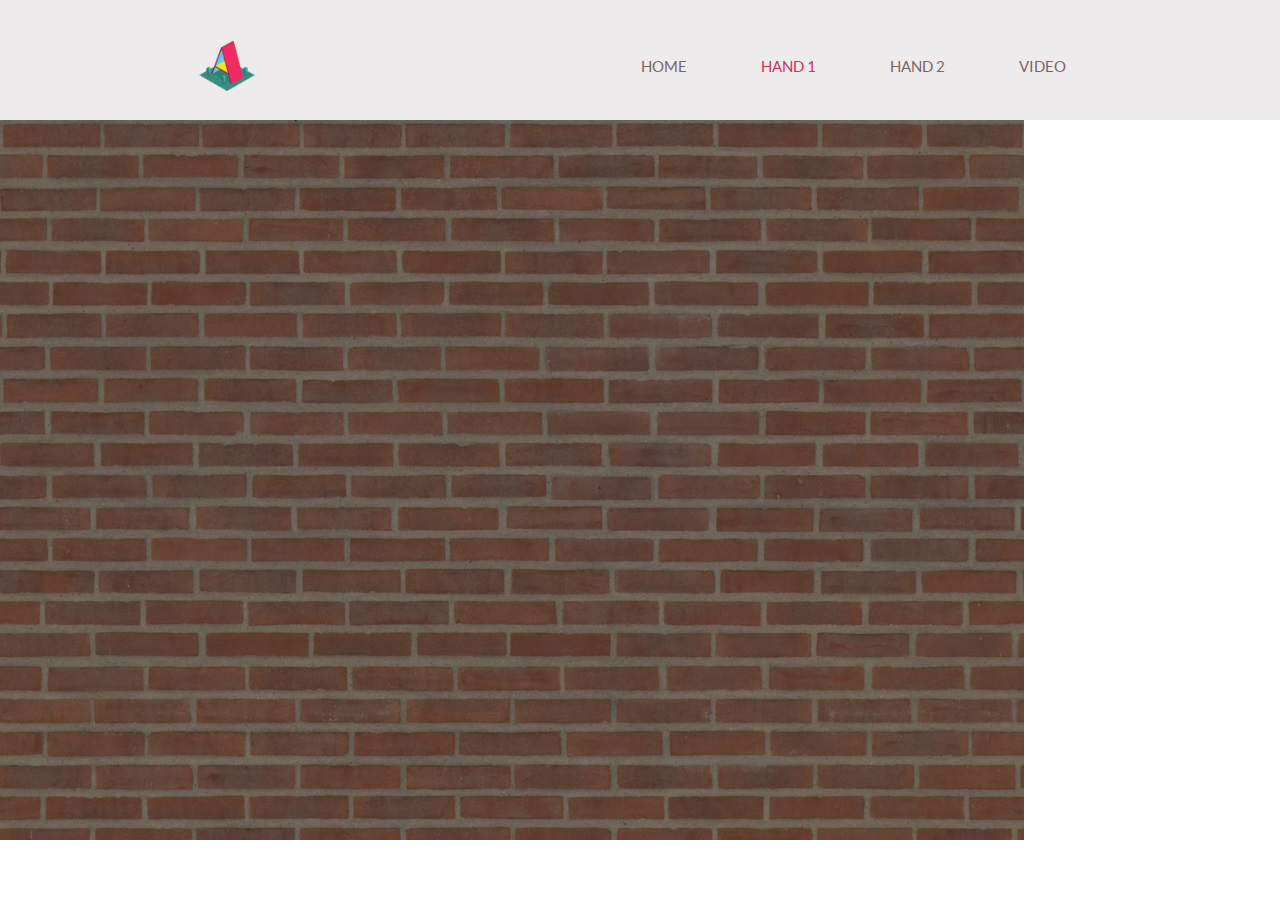
<file: Hand1.html>
<!doctype html>
<!-- Website template by freewebsitetemplates.com -->
<html>
<head>
	<meta charset="UTF-8">
	<meta name="viewport" content="width=device-width, initial-scale=1.0">
	<title>about - Frozen Yogurt Shop</title>
	<link rel="stylesheet" href="css/style.css" type="text/css">
    <script src="https://aframe.io/releases/1.0.4/aframe.min.js"></script>
</head>
<body>
	<div id="page">
		<div id="header">
			<div>
                <a href="index.html" class="logo"><img src="images/AFrame.png" width="50" height="50"></a>
				<ul id="navigation">
					<li class="menu">
						<a href="index.html">Home</a>
					</li>
					<li class="selected">
						<a href="Hand1.html">Hand 1</a>
					</li>
					<li class="menu">
						<a href="Hand2.html">Hand 2</a>
					</li>
                    <li class="menu">
						<a href="Video.html">Video</a>
					</li>
				</ul>
			</div>
		</div>
		<div id="body" class="home">
                <a-scene embedded vr-mode-ui inspector>
                    <a-assets>
                        <img id="floorTexture" src="Textures/bricksTex.jpg">
                        <img id="floorNRM" src="Textures/bricksNRM.jpg">
                        <img id="sky" src="Textures/clear-sunny-sky.jpg">
                        <a-asset-item id="car" src="3DModels/sportcar.017.glb"></a-asset-item>
                    </a-assets>

                    <!-- Floor -->
                    <a-plane position="" ;="" rotation="-90 0 0" width="10000" height="10000" color="#FFFFFF" src="#floorTexture" repeat="5000 5000" normal-map="#floorNRM" normal-texture-repeat="5000 5000" material="" geometry="" shadow="cast: false">
                    </a-plane>

                    <!-- sky -->
                    <a-sky src="#sky"
                       rotation="0 64 0">
                    </a-sky>

                    <!-- lights -->

                    <a-entity light="color: #BBB;
                                     type: ambient;
                                     intensity: .3">
                    </a-entity>

                    <!-- this light is almost the same as ambient so doesn't make much sense in this scene but the handin said one of each light -->
                    <a-entity light="angle: 0; color: #ffffff; groundColor: #bbb; intensity: 0.16; type: hemisphere"></a-entity>

                    <a-entity position="0 2 0" 
                              light="type: directional;
                                     castShadow: true;
                                     color: #FFFFFF;
                                     intensity: 1">
                    </a-entity>

                    <a-entity light="angle: 45;
                                     type: spot"
                              position="0 3 -3"
                              rotation="270 0 0">
                    </a-entity>

                    <a-entity position="5 .5 -3" 
                              light="distance: 15 ;  type:  point;  castShadow:  true;  intensity:  0"
                              animation="property: light.intensity;
                                     from: 0;
                                     to: 1;
                                     loop: true;
                                     dir: alternate;
                                     dur: 4000">
                    </a-entity>

                    <!-- Camera -->
                    <a-entity position="0 0 5">
                        <a-camera user-height="1.6">
                        </a-camera>
                    </a-entity>

                    <!-- animated car with texture -->

                    <a-entity gltf-model="#car"
                              position="0 .1 -3"
                              scale=".01 .01 .01"
                              animation="property: rotation;
                                         to: 0 360 0;
                                         loop: true;
                                         dur: 10000;
                                         easing: linear"
                              shadow="cast: true;"
                              shader="">
                    </a-entity>
                    
                    <!-- had more models but tried in quest and can barely handle the car rotating so i removed the other models -->
                </a-scene>
        </div>
	</div>
</body>
</html>
</file>
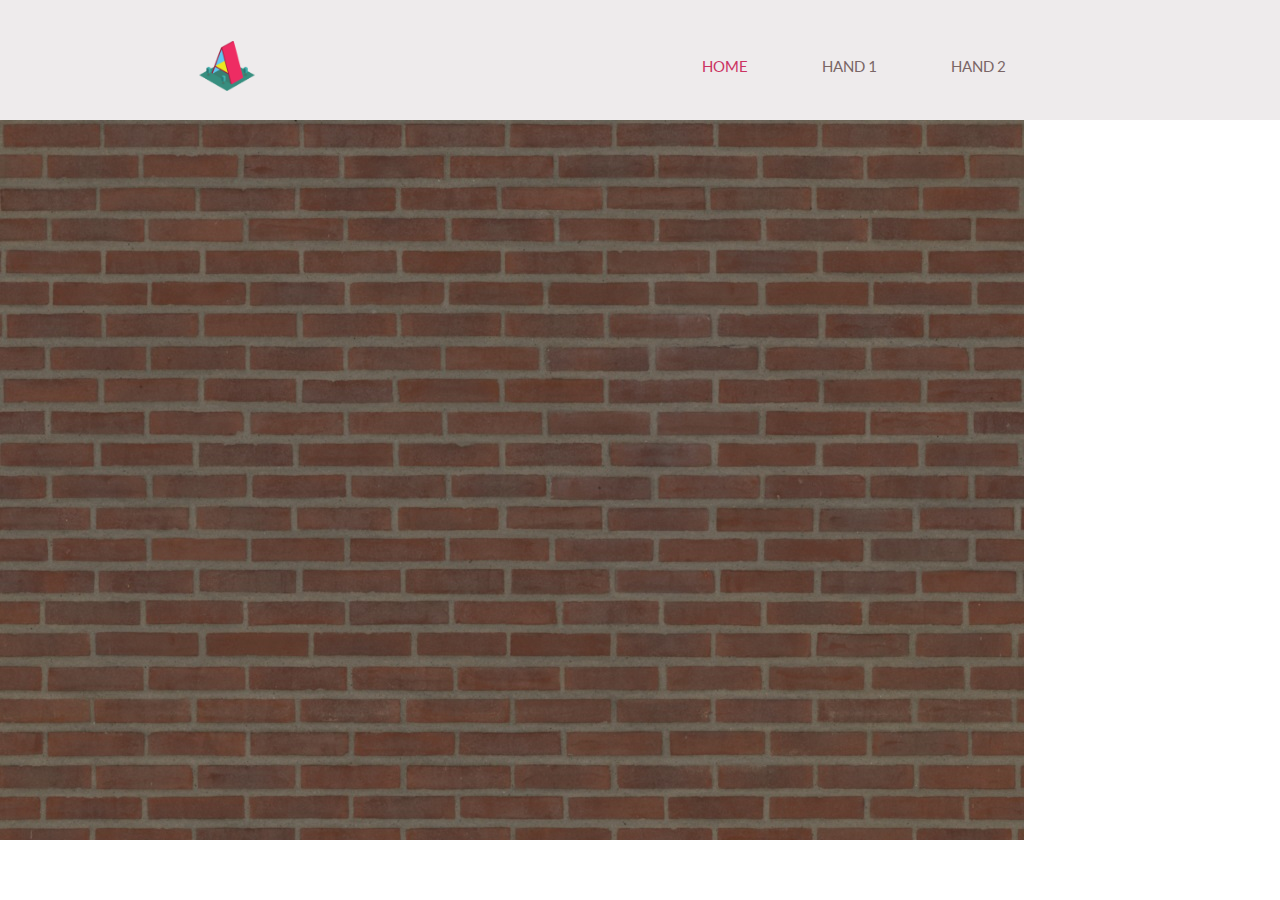
<file: WebVR/Hand1.html>
<!doctype html>
<!-- Website template by freewebsitetemplates.com -->
<html>
<head>
	<meta charset="UTF-8">
	<meta name="viewport" content="width=device-width, initial-scale=1.0">
	<title>about - Frozen Yogurt Shop</title>
	<link rel="stylesheet" href="css/style.css" type="text/css">
    <script src="https://aframe.io/releases/1.0.4/aframe.min.js"></script>
</head>
<body>
	<div id="page">
		<div id="header">
			<div>
                <a href="index.html" class="logo"><img src="images/AFrame.png" width="50" height="50"></a>
				<ul id="navigation">
					<li class="selected">
						<a href="index.html">Home</a>
					</li>
					<li class="menu">
						<a href="Hand1.html">Hand 1</a>
					</li>
					<li class="menu">
						<a href="Hand2.html">Hand 2</a>
					</li>
				</ul>
			</div>
		</div>
		<div id="body" class="home">
                <a-scene embedded vr-mode-ui inspector>
                    <a-assets>
                        <img id="floorTexture" src="Textures/bricksTex.jpg">
                        <img id="floorNRM" src="Textures/bricksNRM.jpg">
                        <img id="sky" src="Textures/clear-sunny-sky.jpg">
                        <a-asset-item id="bed" src="3DModels/Single_Bed.gltf"></a-asset-item>
                        <a-asset-item id="mosque" src="3DModels/Mosque.gltf"></a-asset-item>
                        <a-asset-item id="car" src="3DModels/sportcar.017.glb"></a-asset-item>
                    </a-assets>

                    <!-- Floor -->
                    <a-plane position="" ;="" rotation="-90 0 0" width="10000" height="10000" color="#FFFFFF" src="#floorTexture" repeat="5000 5000" normal-map="#floorNRM" normal-texture-repeat="5000 5000" material="" geometry="" shadow="cast: false">
                    </a-plane>

                    <!-- sky 
                    <a-sky src="#sky"
                       rotation="0 64 0">
                    </a-sky>-->

                    <!-- lights -->

                    <a-entity light="color: #BBB;
                                     type: ambient;
                                     intensity: .3">
                    </a-entity>

                    <!-- this light is almost the same as ambient so doesn't make much sense in this scene but the handin said one of each light -->
                    <a-entity light="angle: 0; color: #ffffff; groundColor: #bbb; intensity: 0.16; type: hemisphere"></a-entity>

                    <a-entity position="0 2 0" 
                              light="type: directional;
                                     castShadow: true;
                                     color: #FFFFFF;
                                     intensity: 1">
                    </a-entity>

                    <a-entity light="angle: 45;
                                     type: spot"
                              position="0 3 -3"
                              rotation="270 0 0">
                    </a-entity>

                    <a-entity position="10 3 5" 
                              light="distance: 15 ;  type:  point;  castShadow:  true;  intensity:  10"
                              animation="property: light.intensity;
                                     from: 0;
                                     to: 1.5;
                                     loop: true;
                                     dir: alternate;
                                     dur: 4000">
                    </a-entity>

                    <!-- Camera -->
                    <a-entity position="0 0 5">
                        <a-camera user-height="1.6">
                        </a-camera>
                    </a-entity>

                    <!-- animated car with texture -->

                    <a-entity gltf-model="#car"
                              position="0 .1 -3"
                              scale=".01 .01 .01"
                              animation="property: rotation;
                                         to: 0 360 0;
                                         loop: true;
                                         dur: 10000;
                                         easing: linear"
                              shadow="cast: true;"
                              shader="">
                    </a-entity>

                    <!-- mosque -->
                    <a-entity data-brackets-id="21708"
                              gltf-model="3DModels/Mosque.gltf"
                              position="10 -0.2 5"
                              shadow="receive: false">
                    </a-entity>
                </a-scene>
        </div>
	</div>
</body>
</html>
</file>
<file: css/style.css>
body {
	margin: 0;
	padding: 0;
	position: relative;
	width: auto;
}
body #page {
	margin: 0;
	overflow: hidden;
	padding: 0;
	width: auto;
}
a {
	text-decoration: none;
	outline: none;
}
a:active {
	background: none;
}
img {
	border: none;
}

a-scene{
    display: block;
    position: relative;
    height: 100%;
    width: 100%;
}

iframe {
    width: 80vW;
    height: 80vh;
    padding-left: 10vw
}

#body {
	margin: 0;
	overflow: hidden;
	padding: 0;
	position: relative;
	width: 100%;
}

#body.home {
	margin: 0;
	overflow: hidden;
	padding: 0;
	position: relative;
	width: 100%;
    height: 80vh;
}

#body.home div.header a {
	color: #000000;
	display: block;
	font-family: quicksand-bold-webfont;
	font-size: 24px;
	font-weight: normal;
	height: 40px;
	line-height: 24px;
	margin: 0;
	padding: 20px 0 0;
	text-align: center;
	text-transform: uppercase;
	width: 100%;
	z-index: 90;
}

#body.home p {
	color: #7a6666;
	display: block;
	font-family: roboto-regular-webfont;
	font-size: 14px;
	font-weight: normal;
	line-height: 24px;
	margin: 0;
	padding: 0;
	text-align: center;
	width: 100%;
}

/*----FONTS----*/

@font-face {
	font-family: 'roboto-regular-webfont';
	src: url('../fonts/roboto-regular-webfont.eot');
	src: url('../fonts/roboto-regular-webfont.woff') format('woff'), url('../fonts/roboto-regular-webfont.ttf') format('truetype'), url('../fonts/roboto-regular-webfont.svg') format('svg');
}

@font-face {
	font-family: 'quicksand-bold-webfont';
	src: url('../fonts/quicksand-bold-webfont.eot');
	src: url('../fonts/quicksand-bold-webfont.woff') format('woff'), url('../fonts/quicksand-bold-webfont.ttf') format('truetype'), url('../fonts/quicksand-bold-webfont.svg') format('svg');
}

@font-face {
	font-family: 'magra-bold-webfont';
	src: url('../fonts/magra-bold-webfont.eot');
	src: url('../fonts/magra-bold-webfont.woff') format('woff'), url('../fonts/magra-bold-webfont.ttf') format('truetype'), url('../fonts/magra-bold-webfont.svg') format('svg');
}

@font-face {
	font-family: 'lato-regular-webfont';
	src: url('../fonts/lato-regular-webfont.eot');
	src: url('../fonts/lato-regular-webfont.woff') format('woff'), url('../fonts/lato-regular-webfont.ttf') format('truetype'), url('../fonts/lato-regular-webfont.svg') format('svg');
}

@font-face {
	font-family: 'lato-bold-webfont';
	src: url('../fonts/lato-bold-webfont.eot');
	src: url('../fonts/lato-bold-webfont.woff') format('woff'), url('../fonts/lato-bold-webfont.ttf') format('truetype'), url('../fonts/lato-bold-webfont.svg') format('svg');
}

/*----header-styles----*/

#header {
	background-color: #eeebec;
	margin: 0;
	padding: 0;
	position: relative;
	width: 100%;
}

#header div {
	margin: 0 auto;
	max-width: 940px;
	overflow: hidden;
	padding: 41px 10px 27px;
}

#header div a.logo {
	float: left;
	margin: 0 0 0 29px;
	padding: 0;
	width: auto;
}

#header div a.logo img {
	display: block;
	margin: 0;
	padding: 0;
	width: auto;
}

#header div ul {
	display: inline-block;
	float: right;
	list-style: none outside none;
	margin: 0 auto;
	padding: 17px 0 0;
	text-align: center;
	width: 513px;
}

#header div ul li {
	display: inline-block;
	*float: left; /* Needed for IE7 and old versions */
	margin: 0 35px;
	padding: 0;
	position: relative;
	width: auto;
}

#header div ul li a {
	color: #7a6666;
	font-family: lato-regular-webfont;
	font-size: 15px;
	font-weight: normal;
	line-height: 15px;
	margin: 0;
	padding: 0;
	text-align: center;
	text-transform: uppercase;
}

#header div ul li.selected a, #header div ul li.selected a:hover {
	color: #cb3362;
}

#header div ul li a:hover, #header div ul li.menu:hover ul li a {
	color: #c8c10d;
}

#header div ul li.menu {
	min-height: 35px;
	z-index: 80;
}
</file>
<file: WebVR/css/style.css>
body {
	margin: 0;
	padding: 0;
	position: relative;
	width: auto;
}
body #page {
	margin: 0;
	overflow: hidden;
	padding: 0;
	width: auto;
}
a {
	text-decoration: none;
	outline: none;
}
a:active {
	background: none;
}
img {
	border: none;
}
a-scene{
    display: block;
    position: relative;
    height: 100%;
    width: 100%;
}

#body {
	margin: 0;
	overflow: hidden;
	padding: 0;
	position: relative;
	width: 100%;
}

#body.home {
	margin: 0;
	overflow: hidden;
	padding: 0;
	position: relative;
	width: 100%;
    height: 80vh;
}

/*----FONTS----*/

@font-face {
	font-family: 'roboto-regular-webfont';
	src: url('../fonts/roboto-regular-webfont.eot');
	src: url('../fonts/roboto-regular-webfont.woff') format('woff'), url('../fonts/roboto-regular-webfont.ttf') format('truetype'), url('../fonts/roboto-regular-webfont.svg') format('svg');
}

@font-face {
	font-family: 'quicksand-bold-webfont';
	src: url('../fonts/quicksand-bold-webfont.eot');
	src: url('../fonts/quicksand-bold-webfont.woff') format('woff'), url('../fonts/quicksand-bold-webfont.ttf') format('truetype'), url('../fonts/quicksand-bold-webfont.svg') format('svg');
}

@font-face {
	font-family: 'magra-bold-webfont';
	src: url('../fonts/magra-bold-webfont.eot');
	src: url('../fonts/magra-bold-webfont.woff') format('woff'), url('../fonts/magra-bold-webfont.ttf') format('truetype'), url('../fonts/magra-bold-webfont.svg') format('svg');
}

@font-face {
	font-family: 'lato-regular-webfont';
	src: url('../fonts/lato-regular-webfont.eot');
	src: url('../fonts/lato-regular-webfont.woff') format('woff'), url('../fonts/lato-regular-webfont.ttf') format('truetype'), url('../fonts/lato-regular-webfont.svg') format('svg');
}

@font-face {
	font-family: 'lato-bold-webfont';
	src: url('../fonts/lato-bold-webfont.eot');
	src: url('../fonts/lato-bold-webfont.woff') format('woff'), url('../fonts/lato-bold-webfont.ttf') format('truetype'), url('../fonts/lato-bold-webfont.svg') format('svg');
}

/*----header-styles----*/

#header {
	background-color: #eeebec;
	margin: 0;
	padding: 0;
	position: relative;
	width: 100%;
}

#header div {
	margin: 0 auto;
	max-width: 940px;
	overflow: hidden;
	padding: 41px 10px 27px;
}

#header div a.logo {
	float: left;
	margin: 0 0 0 29px;
	padding: 0;
	width: auto;
}

#header div a.logo img {
	display: block;
	margin: 0;
	padding: 0;
	width: auto;
}

#header div ul {
	display: inline-block;
	float: right;
	list-style: none outside none;
	margin: 0 auto;
	padding: 17px 0 0;
	text-align: center;
	width: 513px;
}

#header div ul li {
	display: inline-block;
	*float: left; /* Needed for IE7 and old versions */
	margin: 0 35px;
	padding: 0;
	position: relative;
	width: auto;
}

#header div ul li a {
	color: #7a6666;
	font-family: lato-regular-webfont;
	font-size: 15px;
	font-weight: normal;
	line-height: 15px;
	margin: 0;
	padding: 0;
	text-align: center;
	text-transform: uppercase;
}

#header div ul li.selected a, #header div ul li.selected a:hover {
	color: #cb3362;
}

#header div ul li a:hover, #header div ul li.menu:hover ul li a {
	color: #c8c10d;
}

#header div ul li.menu {
	min-height: 35px;
	z-index: 80;
}
</file>
